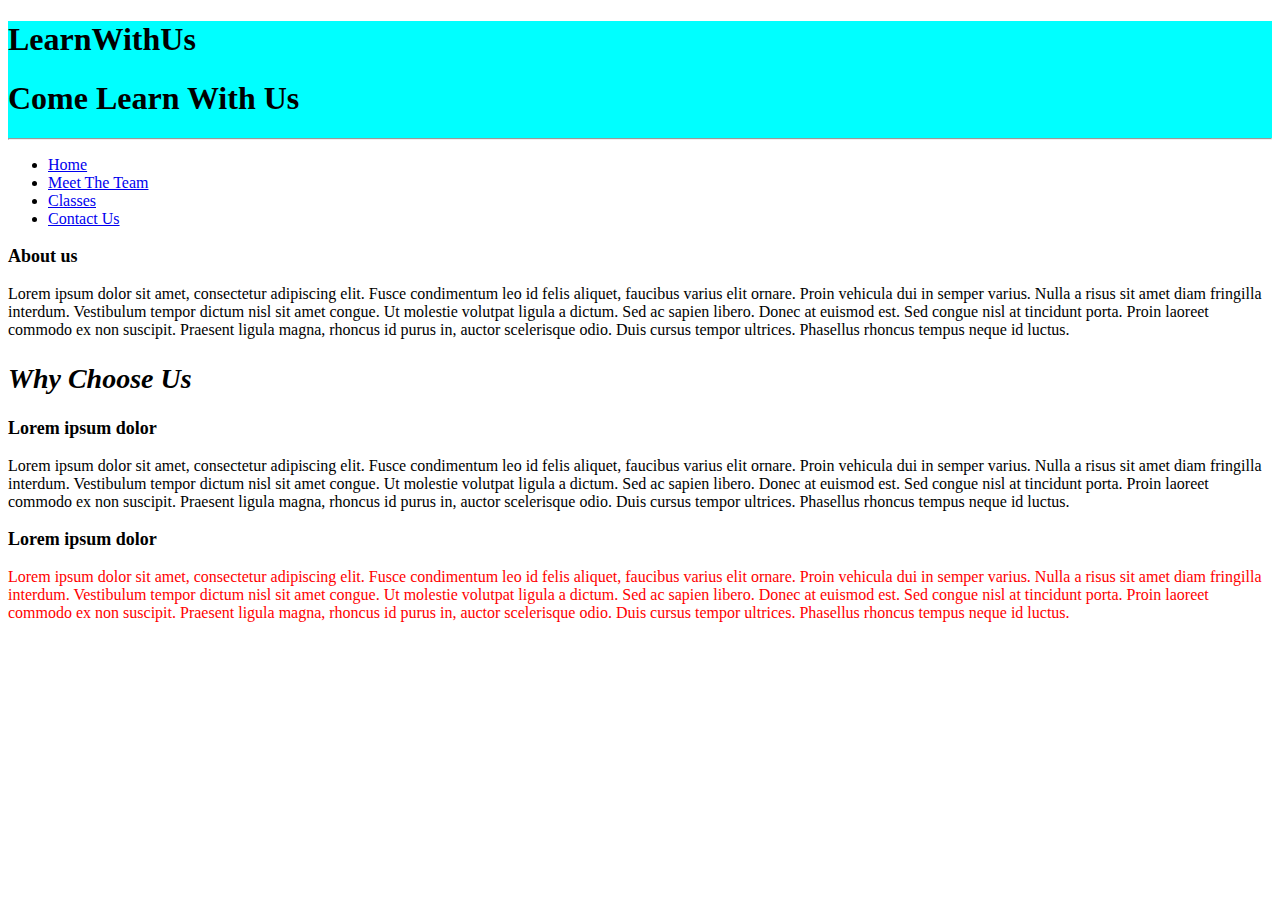
<file: FED1StudioProject/index.html>
﻿<!DOCTYPE html>
<html>
<head>
    <meta charset="utf-8" />
    <title></title>
    <link href="css/custom.css" rel="stylesheet">
</head>
<body>
    <header>
        <h1 id="3p">
            LearnWithUs
        </h1>
        <h1>
            Come Learn With Us
        </h1>
        <hr size="2" />
    </header>
    <nav>
        <ul>
            <li>
                <a href="index.html">Home</a>
            </li>
            <li>
                <a href="team.html">Meet The Team</a>
            </li>
            <li>
                <a href="classes.html">Classes</a>
            </li>
            <li>
                <a href="contact.html">Contact Us</a>
            </li>
        </ul>
    </nav>
    <main>
        <h3 class="headingmain">
            About us
        </h3>
        <p>
            Lorem ipsum dolor sit amet, consectetur adipiscing elit. Fusce condimentum leo id felis aliquet, faucibus varius elit ornare. Proin vehicula dui in semper varius. Nulla a risus sit amet diam fringilla interdum. Vestibulum tempor dictum nisl sit amet congue. Ut molestie volutpat ligula a dictum. Sed ac sapien libero. Donec at euismod est. Sed congue nisl at tincidunt porta. Proin laoreet commodo ex non suscipit. Praesent ligula magna, rhoncus id purus in, auctor scelerisque odio. Duis cursus tempor ultrices. Phasellus rhoncus tempus neque id luctus.


        </p>
        <h2 style="font-style:italic">
            Why Choose Us
        </h2>

        <h3 class="headingmain">
            Lorem ipsum dolor
        </h3>
        <p>
            Lorem ipsum dolor sit amet, consectetur adipiscing elit. Fusce condimentum leo id felis aliquet, faucibus varius elit ornare. Proin vehicula dui in semper varius. Nulla a risus sit amet diam fringilla interdum. Vestibulum tempor dictum nisl sit amet congue. Ut molestie volutpat ligula a dictum. Sed ac sapien libero. Donec at euismod est. Sed congue nisl at tincidunt porta. Proin laoreet commodo ex non suscipit. Praesent ligula magna, rhoncus id purus in, auctor scelerisque odio. Duis cursus tempor ultrices. Phasellus rhoncus tempus neque id luctus.
        </p>
        <h3 class="headingmain">
            Lorem ipsum dolor
        </h3>
        <p style="color:red;">
            Lorem ipsum dolor sit amet, consectetur adipiscing elit. Fusce condimentum leo id felis aliquet, faucibus varius elit ornare. Proin vehicula dui in semper varius. Nulla a risus sit amet diam fringilla interdum. Vestibulum tempor dictum nisl sit amet congue. Ut molestie volutpat ligula a dictum. Sed ac sapien libero. Donec at euismod est. Sed congue nisl at tincidunt porta. Proin laoreet commodo ex non suscipit. Praesent ligula magna, rhoncus id purus in, auctor scelerisque odio. Duis cursus tempor ultrices. Phasellus rhoncus tempus neque id luctus.
        </p>
    </main>
    <footer></footer>
</body>
</html>
</file>
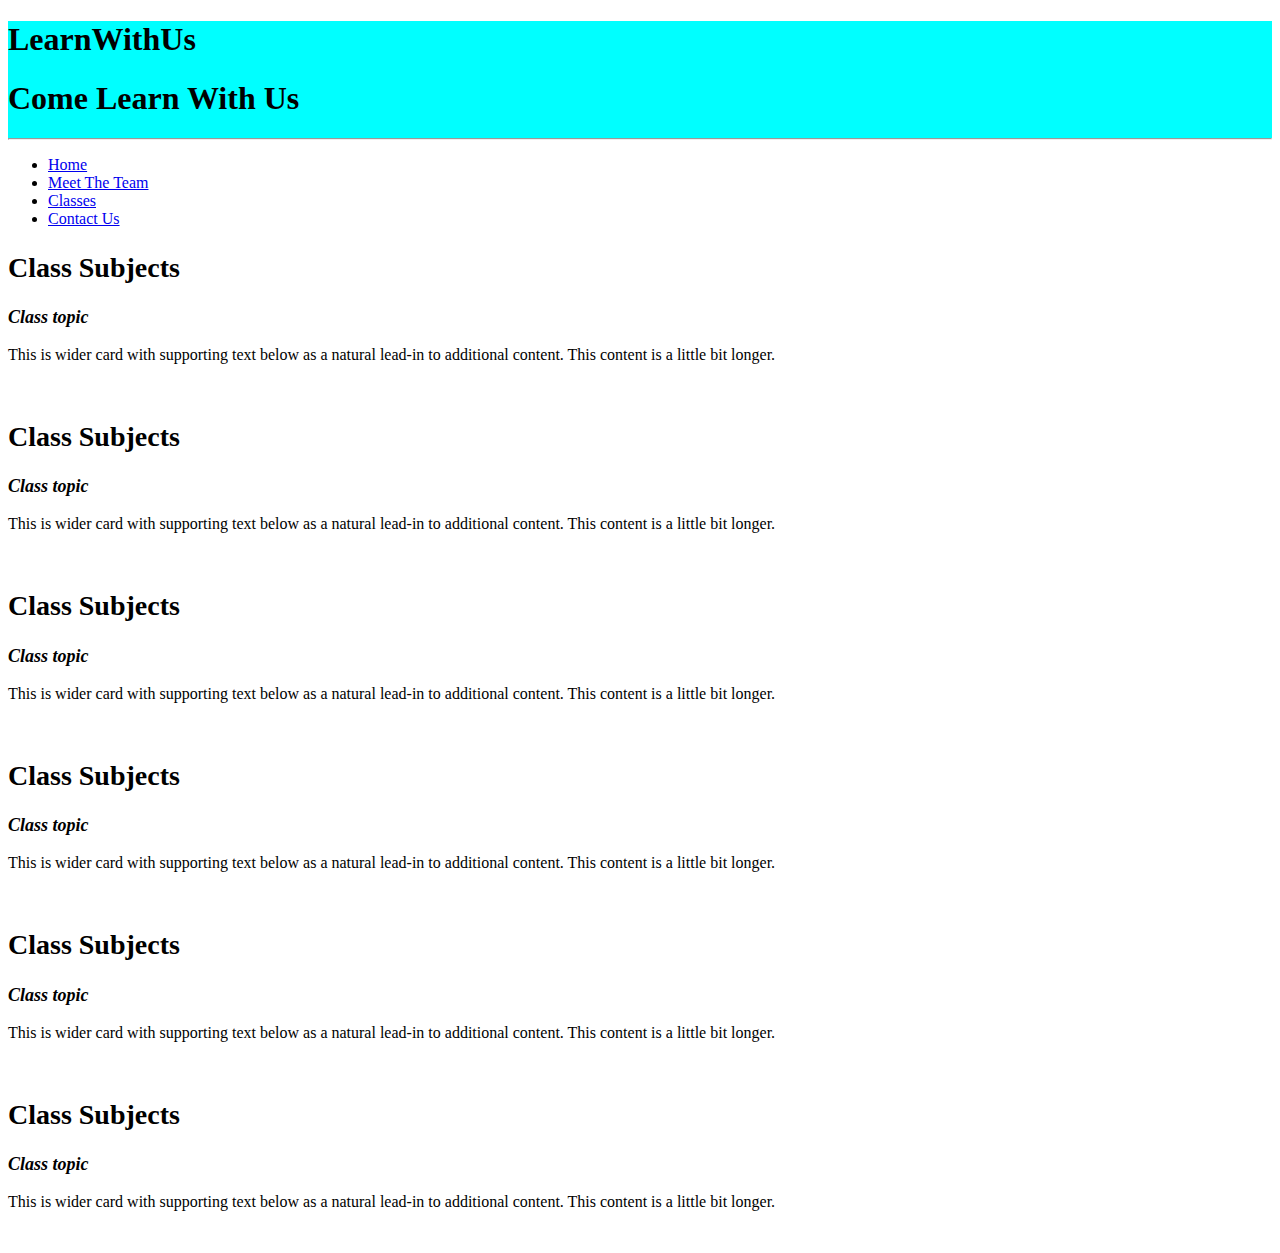
<file: FED1StudioProject/classes.html>
﻿<!DOCTYPE html>
<html>
<head>
    <meta charset="utf-8" />
    <title></title>
    <link href="css/custom.css" rel="stylesheet" />
    <style>
        h3{
            font-style:italic;
        }
    </style>
</head>
<body>
    <header>
        <h1>
            LearnWithUs
        </h1>
        <h1>
            Come Learn With Us
        </h1>
        <hr size="2" />
    </header>
    <nav>
        <ul>
            <li>
                <a href="index.html">Home</a>
            </li>
            <li>
                <a href="team.html">Meet The Team</a>
            </li>
            <li>
                <a href="classes.html">Classes</a>
            </li>
            <li>
                <a href="contact.html">Contact Us</a>
            </li>
        </ul>
    </nav>
    <main>
        <h2>
            Class Subjects
        </h2>
        <h3>
            Class topic
        </h3>
        <p>
            This is wider card with supporting text below as a natural lead-in to additional content. This content is a little bit longer.
        </p>
        <br />
        <h2>
            Class Subjects
        </h2>
        <h3>
            Class topic
        </h3>
        <p>
            This is wider card with supporting text below as a natural lead-in to additional content. This content is a little bit longer.
        </p>
        <br />
        <h2>
            Class Subjects
        </h2>
        <h3>
            Class topic
        </h3>
        <p>
            This is wider card with supporting text below as a natural lead-in to additional content. This content is a little bit longer.
        </p>
        <br />
        <h2>
            Class Subjects
        </h2>
        <h3>
            Class topic
        </h3>
        <p>
            This is wider card with supporting text below as a natural lead-in to additional content. This content is a little bit longer.
        </p>
        <br />
        <h2>
            Class Subjects
        </h2>
        <h3>
            Class topic
        </h3>
        <p>
            This is wider card with supporting text below as a natural lead-in to additional content. This content is a little bit longer.
        </p>
        <br />
        <h2>
            Class Subjects
        </h2>
        <h3>
            Class topic
        </h3>
        <p>
            This is wider card with supporting text below as a natural lead-in to additional content. This content is a little bit longer.
        </p>
        <br />

    </main>
    <footer></footer>
</body>
</html>
</file>
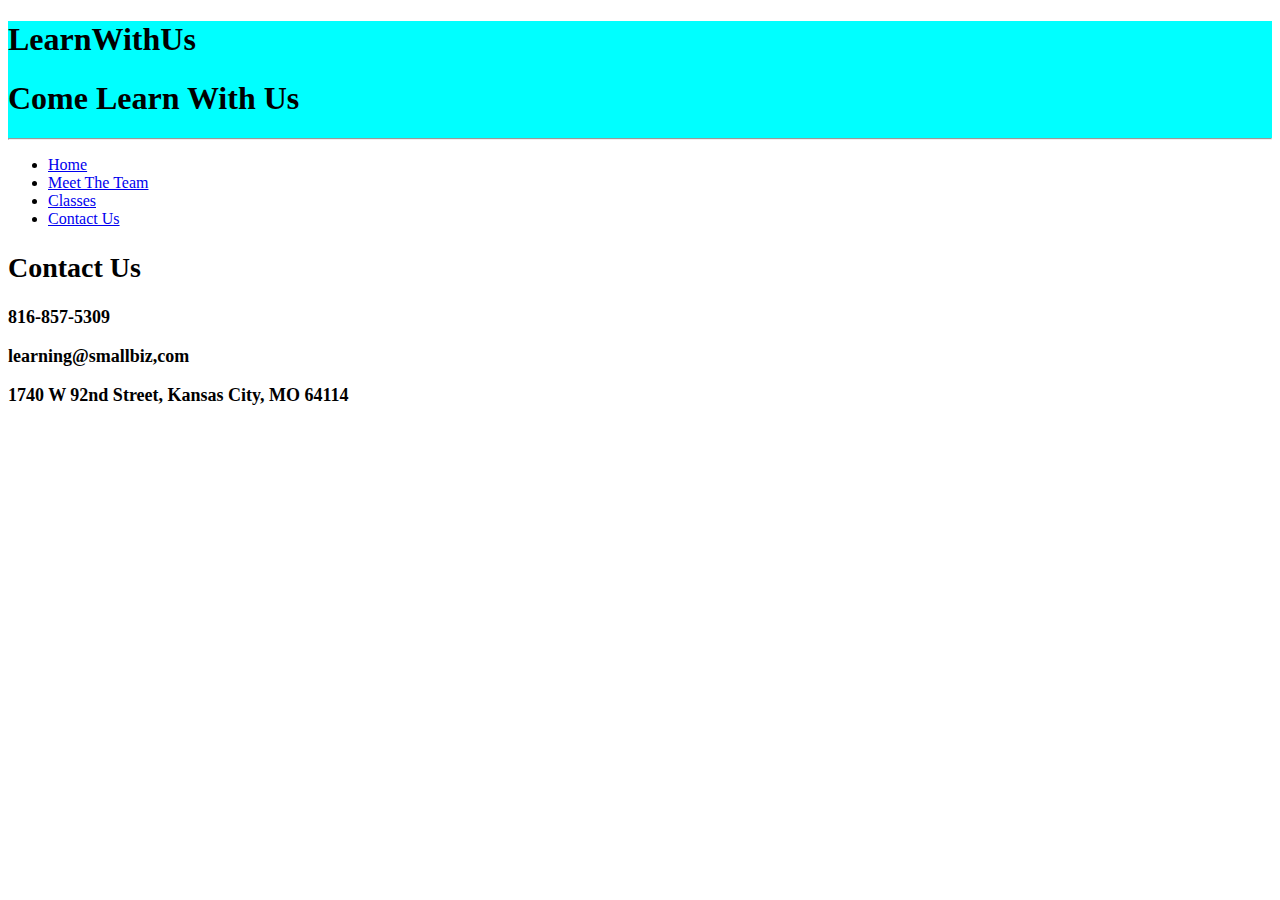
<file: FED1StudioProject/contact.html>
﻿<!DOCTYPE html>
<html>
<head>
    <meta charset="utf-8" />
    <title></title>
    <link href="css/custom.css" rel="stylesheet" />
</head>
<body>
    <header>
        <h1>
            LearnWithUs
        </h1>
        <h1>
            Come Learn With Us
        </h1>
        <hr size="2" />
    </header>
    <nav>
        <ul>
            <li>
                <a href="index.html">Home</a>
            </li>
            <li>
                <a href="team.html">Meet The Team</a>
            </li>
            <li>
                <a href="classes.html">Classes</a>
            </li>
            <li>
                <a href="contact.html">Contact Us</a>
            </li>
        </ul>
    </nav>
    <main>
        <h2>
            Contact Us
        </h2>
        <p class="contactinfo">
            816-857-5309
        </p>
        <p class="contactinfo">
            learning@smallbiz,com
        </p>
        <p class="contactinfo">
            1740 W 92nd Street, Kansas City, MO 64114
        </p>
    </main>
    <footer></footer>
</body>
</html>
</file>
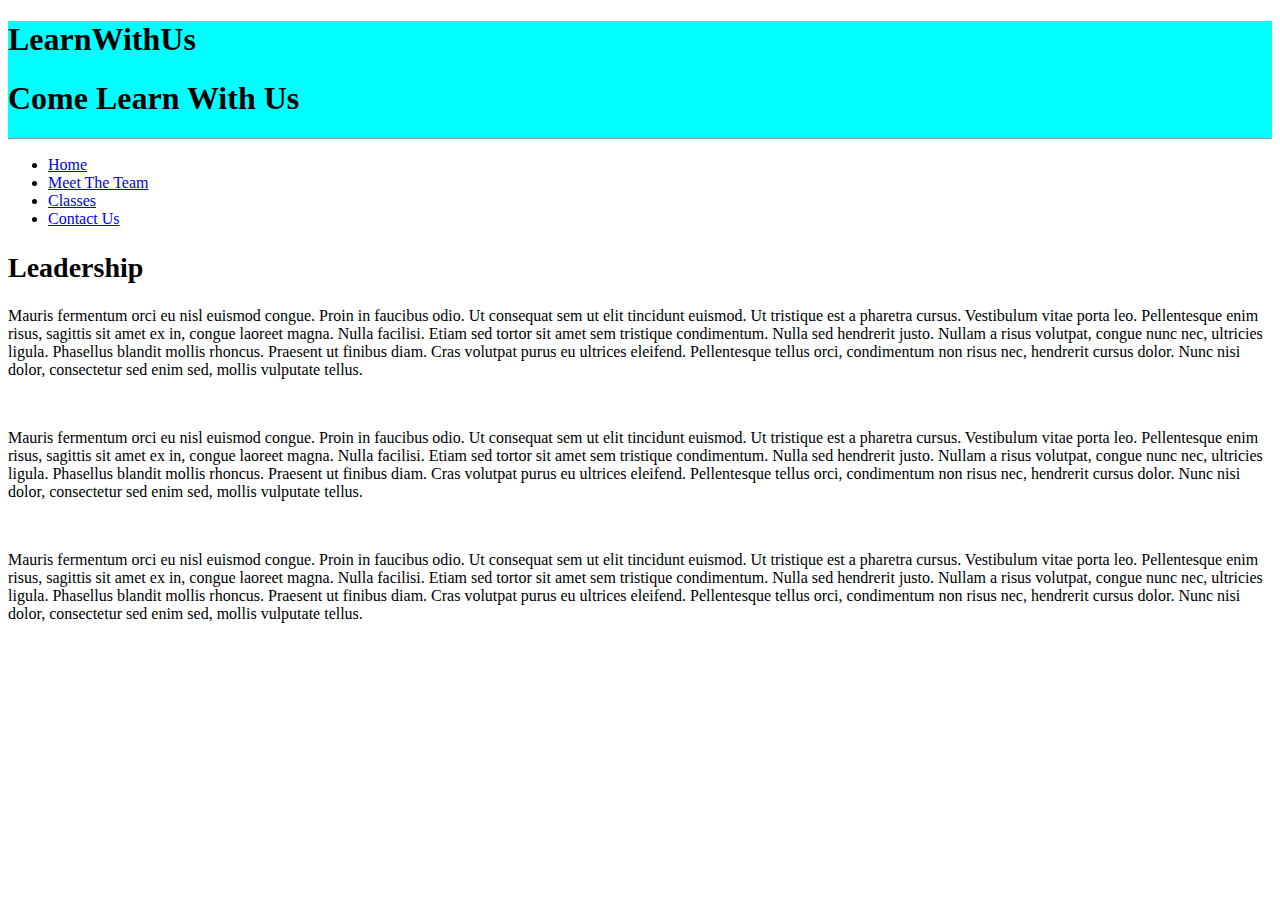
<file: FED1StudioProject/team.html>
﻿<!DOCTYPE html>
<html>
<head>
    <meta charset="utf-8" />
    <title></title>
    <link href="css/custom.css" rel="stylesheet" />
    <style>
        .bio{
            text-wrap;
        }
    </style>
</head>
<body>
    <header>
        <h1>
            LearnWithUs
        </h1>
        <h1>
            Come Learn With Us
        </h1>
        <hr size="2" />

    </header>
    <nav>
        <ul>
            <li>
                <a href="index.html">Home</a>
            </li>
            <li>
                <a href="team.html">Meet The Team</a>
            </li>
            <li>
                <a href="classes.html">Classes</a>
            </li>
            <li>
                <a href="contact.html">Contact Us</a>
            </li>
        </ul>
    </nav>
    <main>
        <h2>
            Leadership
        </h2>
        <p class="bio">
            Mauris fermentum orci eu nisl euismod congue. Proin in faucibus odio. Ut consequat sem ut elit tincidunt euismod. Ut tristique est a pharetra cursus. Vestibulum vitae porta leo. Pellentesque enim risus, sagittis sit amet ex in, congue laoreet magna. Nulla facilisi. Etiam sed tortor sit amet sem tristique condimentum. Nulla sed hendrerit justo. Nullam a risus volutpat, congue nunc nec, ultricies ligula. Phasellus blandit mollis rhoncus. Praesent ut finibus diam. Cras volutpat purus eu ultrices eleifend. Pellentesque tellus orci, condimentum non risus nec, hendrerit cursus dolor. Nunc nisi dolor, consectetur sed enim sed, mollis vulputate tellus.
        </p>
        <br />
        <p class="bio">
            Mauris fermentum orci eu nisl euismod congue. Proin in faucibus odio. Ut consequat sem ut elit tincidunt euismod. Ut tristique est a pharetra cursus. Vestibulum vitae porta leo. Pellentesque enim risus, sagittis sit amet ex in, congue laoreet magna. Nulla facilisi. Etiam sed tortor sit amet sem tristique condimentum. Nulla sed hendrerit justo. Nullam a risus volutpat, congue nunc nec, ultricies ligula. Phasellus blandit mollis rhoncus. Praesent ut finibus diam. Cras volutpat purus eu ultrices eleifend. Pellentesque tellus orci, condimentum non risus nec, hendrerit cursus dolor. Nunc nisi dolor, consectetur sed enim sed, mollis vulputate tellus.
        </p>
        <br />
        <p class="bio">
            Mauris fermentum orci eu nisl euismod congue. Proin in faucibus odio. Ut consequat sem ut elit tincidunt euismod. Ut tristique est a pharetra cursus. Vestibulum vitae porta leo. Pellentesque enim risus, sagittis sit amet ex in, congue laoreet magna. Nulla facilisi. Etiam sed tortor sit amet sem tristique condimentum. Nulla sed hendrerit justo. Nullam a risus volutpat, congue nunc nec, ultricies ligula. Phasellus blandit mollis rhoncus. Praesent ut finibus diam. Cras volutpat purus eu ultrices eleifend. Pellentesque tellus orci, condimentum non risus nec, hendrerit cursus dolor. Nunc nisi dolor, consectetur sed enim sed, mollis vulputate tellus.
        </p>

    </main>
    <footer></footer>
</body>
</html>
</file>
<file: FED1StudioProject/css/custom.css>
﻿h2{
    font-weight:bold;
    font-size:28px;
}

.headingmain{
    font-weight:bold;
}

header{
    background-color:aqua;
}

#3p{
    color:aqua;
}

.contactinfo{
    font-size:18px;
    font-weight:bold;
}

h3{
    font-size:18px;
}
</file>
